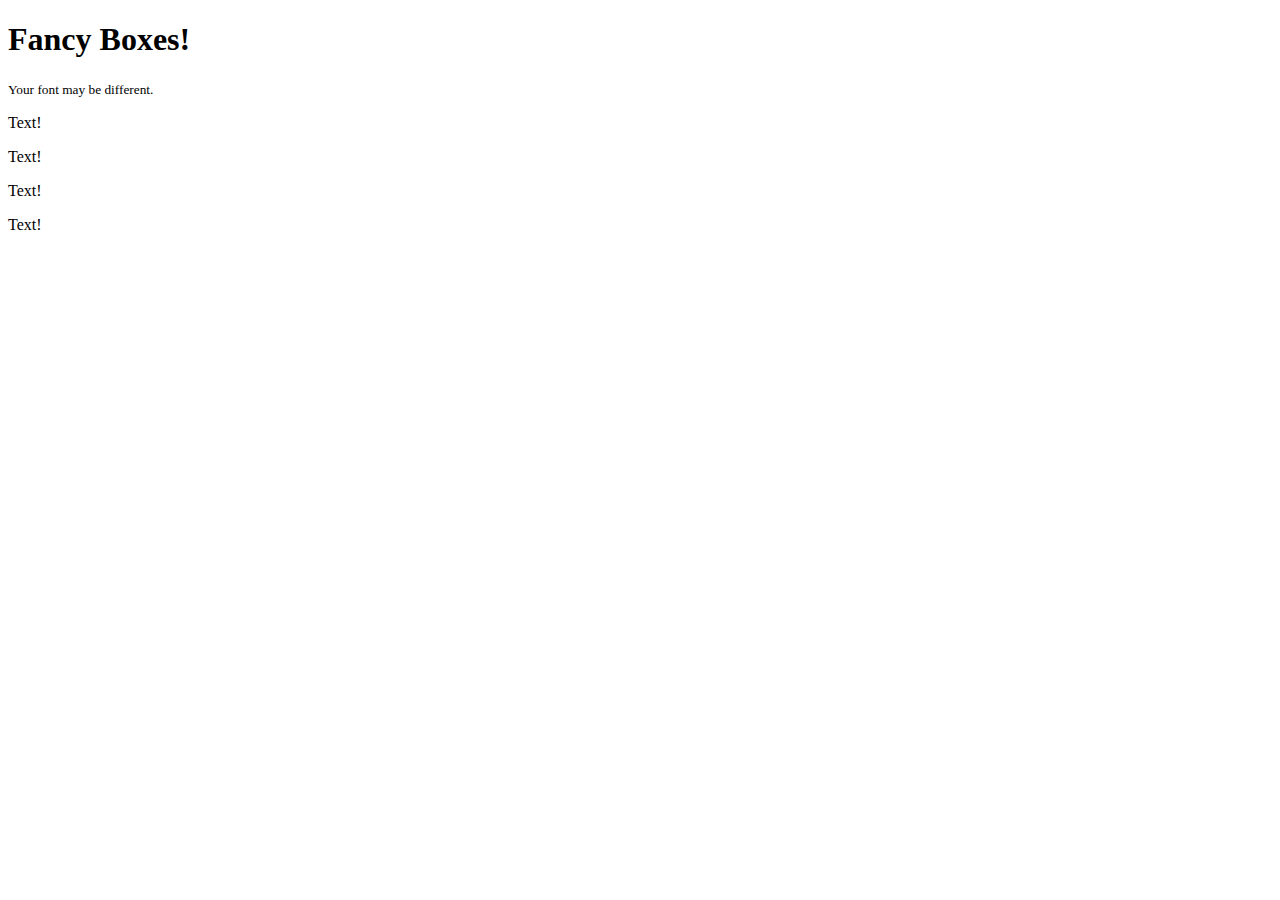
<file: index.html>
<!DOCTYPE html>
<html lang="en">
  <head>
    <meta charset="UTF-8" />
    <title>Fancy Boxes</title>
  </head>

  <body>
    <h1>Fancy Boxes!</h1>
    <p><small>Your font may be different.</small></p>

    <div id="box01">
      <p>Text!</p>
    </div>

    <div id="box02">
      <p>Text!</p>
    </div>

    <div id="box03">
      <p>Text!</p>
    </div>

    <div id="box04">
      <p>Text!</p>
    </div>

  </body>
</html>
</file>
